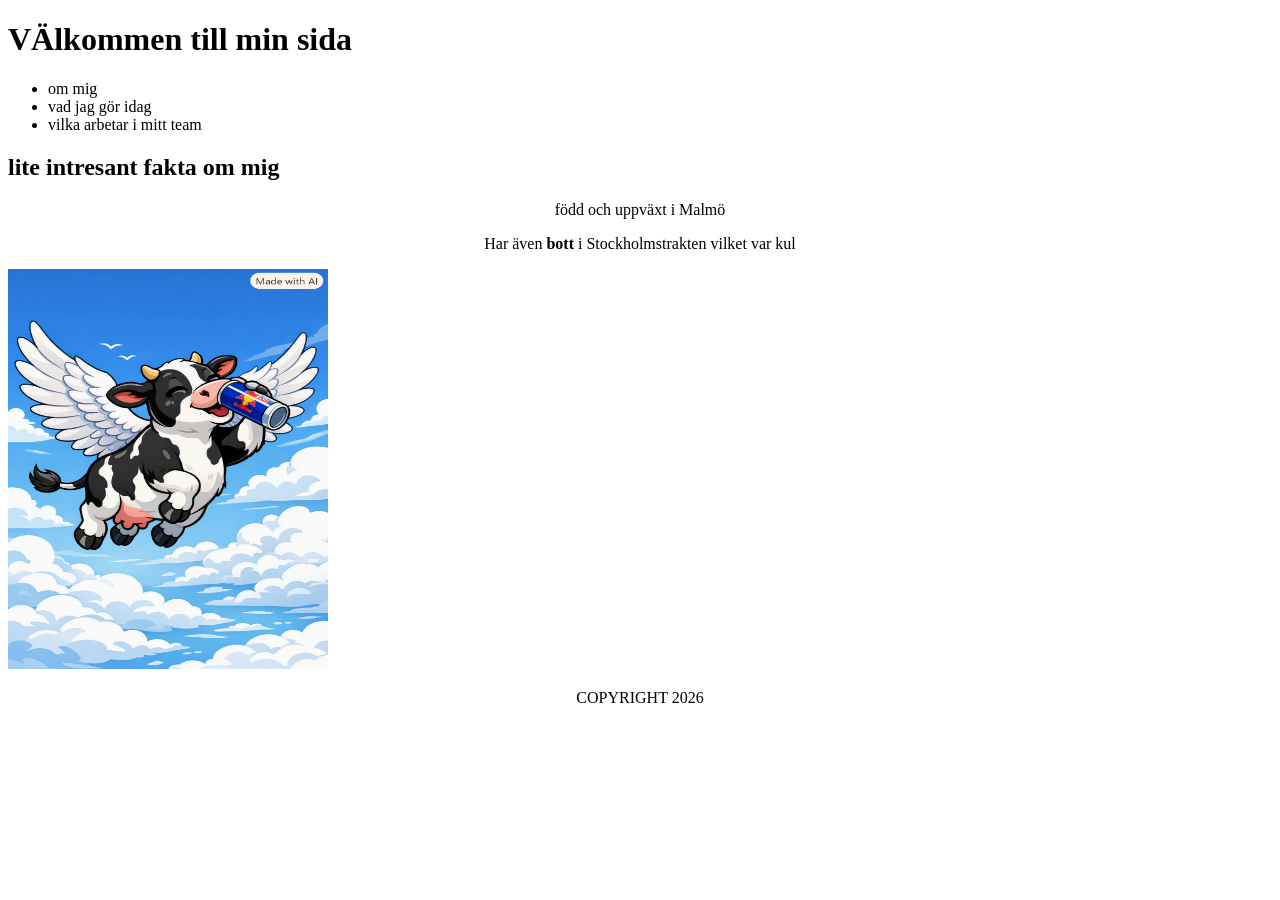
<file: index.html>
<!DOCTYPE html>
<html lang="en">

<head>
    <meta charset="UTF-8">
    <meta name="viewport" content="width=y, initial-scale=1.0">
    <link rel="stylesheet" href="style.css">
    <title>Min sida by ALI</title>
</head>

<body>
    <HEADER>
        <h1>VÄlkommen till min sida</h1>
        <nav>
            <ul>
                <li>om mig</li>
                <li>vad jag gör idag</li>
                <li>vilka arbetar i mitt team</li>
            </ul>
        </nav>
    </HEADER>

    <main>

        <section>
            <h2>lite intresant fakta om mig</h2>
            <p>född och uppväxt i Malmö</p>
            <p>Har även <b>bott</b> i Stockholmstrakten <span>vilket var kul</span></p>
        </section>




    </main>
    
<img src="./IMAGES/flygande ko.png" alt="en flygande ko som har vingar och dricker en redbull" height="400" width="320">

    <footer>
        <p>COPYRIGHT 2026</p>
    </footer>









</body>

</html>
</file>
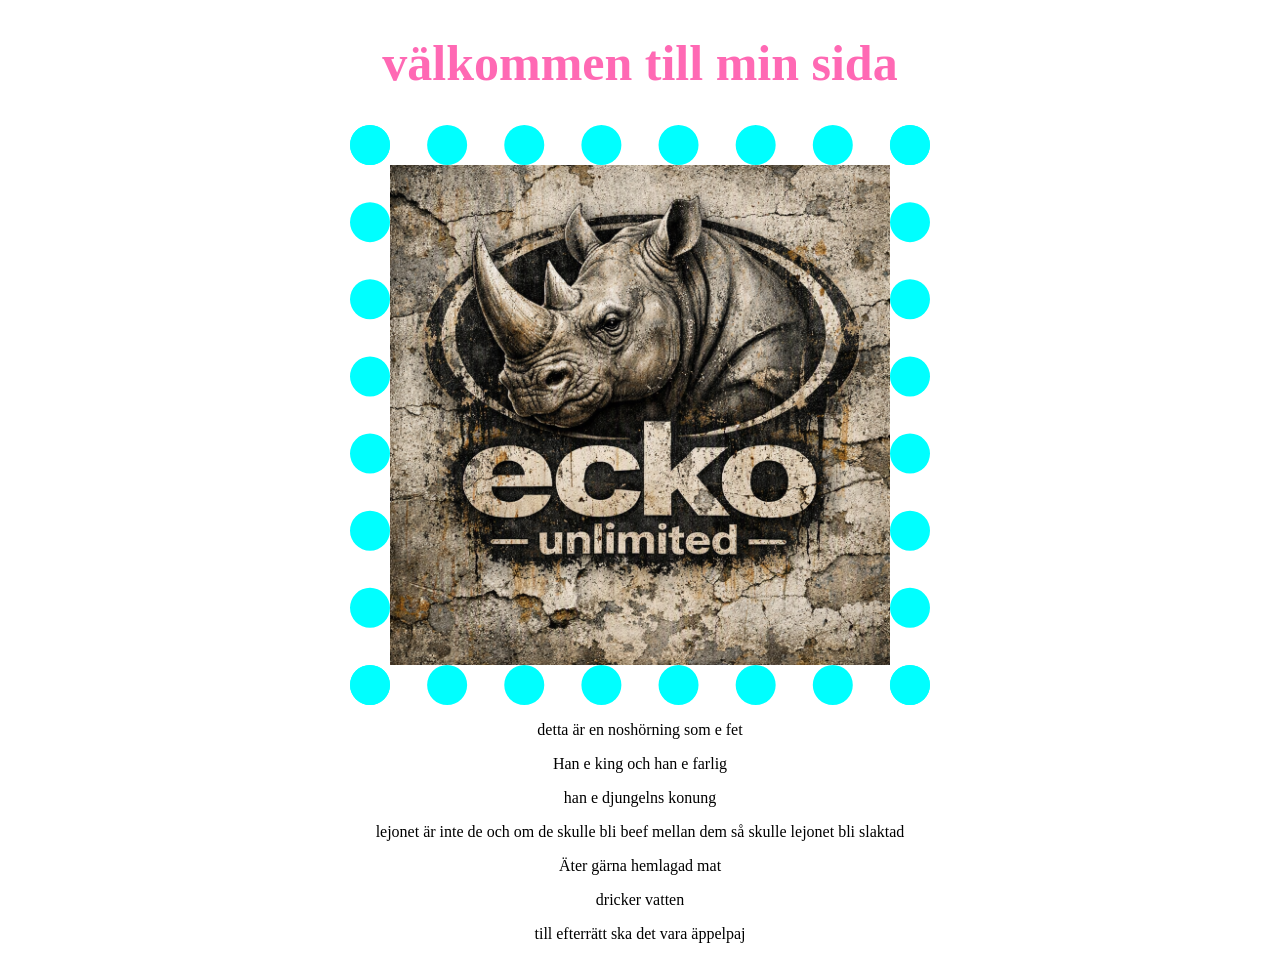
<file: minHemsida.html>
<!DOCTYPE html>
<html lang="en">

<head>
    <meta charset="UTF-8">
    <meta name="viewport" content="width=device-width, initial-scale=1.0">
    <link rel="stylesheet" href="style.css">
    <title>Min Hemsida</title>
</head>

<body>
    </header>
    <h1 class="myheadertext">välkommen till min sida</h1>
    <header>

        <img class="rhino" src="./IMAGES/ecko unlimited.png" alt="en arg noshörning med texten ecko unlimited">

        <main>
            <p>detta är en noshörning som e fet</p>
            <p>Han e king och han e farlig</p>
            <p>han e djungelns konung</p>
            <p>lejonet är inte de och om de skulle bli beef mellan dem så skulle lejonet bli slaktad</p>
            <p>Äter gärna hemlagad mat</p>
            <p>dricker vatten</p>
            <p>till efterrätt ska det vara äppelpaj</p>
        </main>

</body>

</html>
</file>
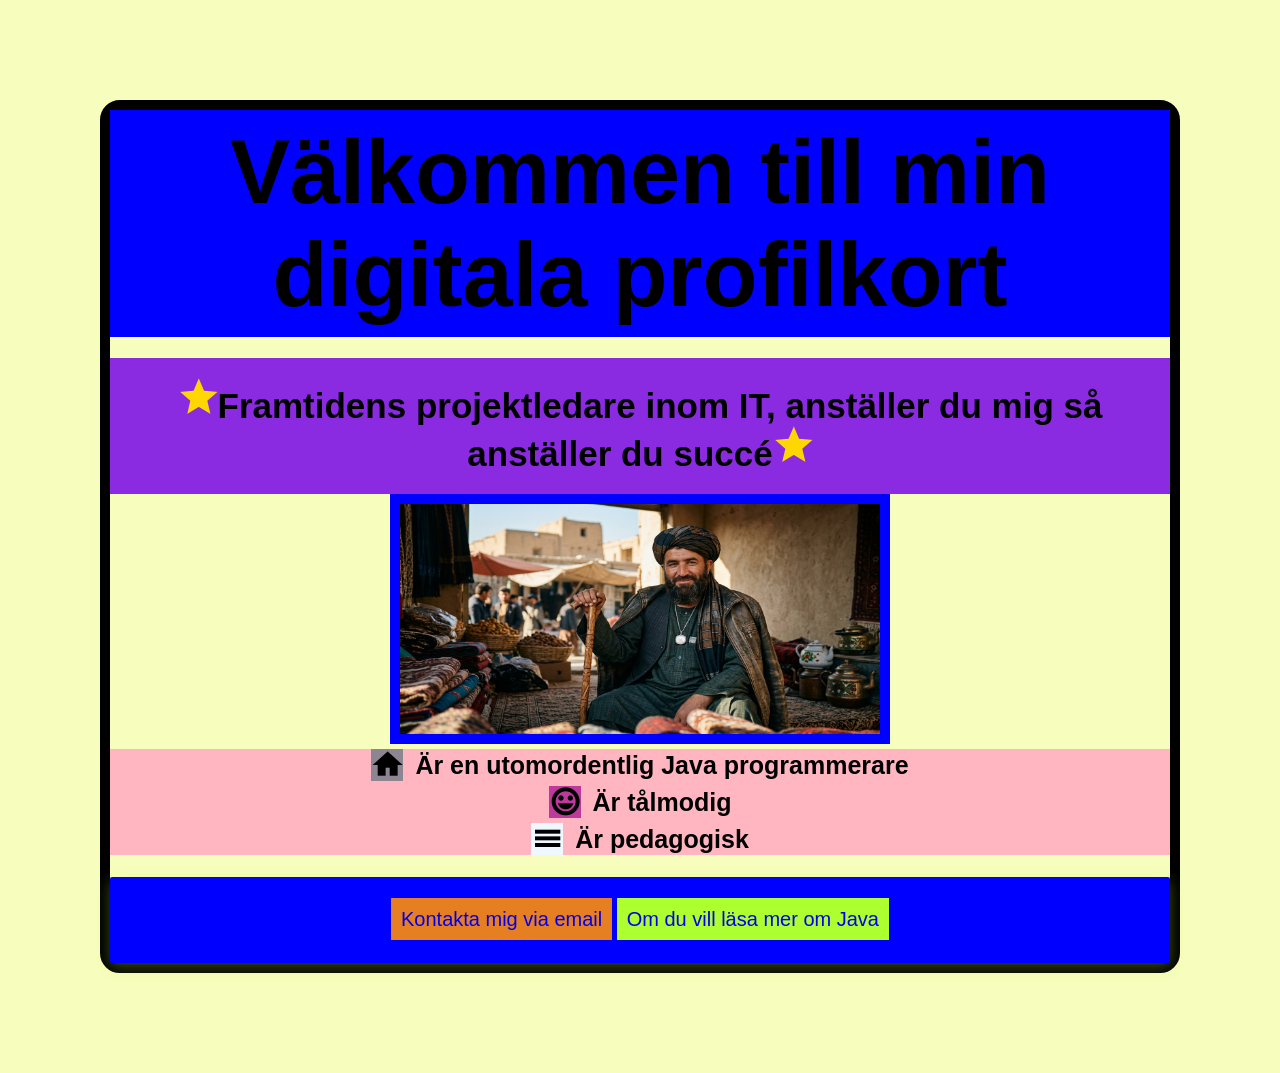
<file: Workshop2.html>
<!DOCTYPE html>
<html lang="en">

<head>
    <meta charset="UTF-8">
    <meta name="viewport" content="width=device-width, initial-scale=1.0">
    <link rel="stylesheet" href="workshop2.css">
    <link rel="stylesheet" href="https://fonts.googleapis.com/icon?family=Material+Icons">
    <title>workshop2</title>
</head>

<body class="Rubbet">
    <header><span></span>
        <h1 class="Rubrik">Välkommen till min digitala profilkort</h1>
        <h5 class="underrubrik">Framtidens projektledare inom IT, anställer du mig så anställer du succé</h5>
    </header></span>
    <img class="afghanbild" src="./IMAGES/Afghan man.jpg" alt="En man från afghanistan som sitter och ler">


    <main>
        <ul class="ul">
            <li class="li"><div class="första">Är en utomordentlig Java programmerare</div></li>
            <li class="li"><div class="andra">Är tålmodig</div></li>
            <li class="li"><div class="tredje">Är pedagogisk</div></li>
        </ul>


        <footer class="footer">
            <a class="kontaktamig" href="mailto:shiralitokhi@outlook.com" target="_blank">Kontakta mig via email</a>
            <a class="java" href="https://www.java.com/" target="_blank">Om du vill läsa mer om Java</a>



        </footer>





    </main>
</body>

</html>
</file>
<file: style.css>
.myheadertext {
    font-size: 50px;
    color: hotpink;
    text-align: center;
    
}

.rhino {
    
    height: 500px;
    border-width: 40px;
    -o-border-image: fill;
    border-style: dotted;
    border-color: aqua;
    margin-left: 750px;
      display: block;
  margin: auto;
  width: 500px;
}

p {text-align: center; }
</file>
<file: workshop2.css>
/* ========== GRUNDINSTÄLLNINGAR ========== */
* {
    margin: 0;
    padding: 0;
    box-sizing: border-box;
}



body {
    font-family: 'Lucida Sans', 'Lucida Sans Regular', 'Lucida Grande', 'Lucida Sans Unicode', Geneva, Verdana, sans-serif;
    background-color: rgb(247, 253, 188);
    border-radius: 20px;
    border: 10px solid black;
    margin: 100px;
    overflow: hidden;
}




.Rubrik {
    text-align: center;
    font-size: 90px;
    display: block;
    padding: 1%;
    background-color: blue;

}


.header {
    text-align: center;
    display: block;
    padding: 100px;
    padding: 2%;
}

.afghanbild {
    margin: auto;
    height: 250px;
    width: 500px;
    display: block;

    border: 10px solid blue;

}

.underrubrik {
    display: block;
    text-align: center;
    font-size: 35px;
    margin-top: 2%;
    background-color: blueviolet;
    justify-content: center;
    gap: 20px;
    padding: 20px;
    align-items: center;

}

.li {
    list-style: none;
    margin: 5px;
    text-align: center;
    font-size: 25px;
    text-decoration: none;
    font-weight: bold;



    /* LÄGG TILL DETTA */
    display: flex;
    align-items: center;
    justify-content: center;
    gap: 12px;
    /* Mellanrum mellan ikon och text */

}


.kontaktamig {
    text-decoration: none;
    padding: 10px;
    font-size: 20px;
    background-color: #e67e22;

}


.java {
    text-decoration: none;
    padding: 10px;
    font-size: 20px;
    background-color: greenyellow;

}

.footer {
    padding: 3%;
    text-align: center;
    text-decoration: none;
    background-color: blue;
    border-radius: 2px;


    /* Växer lite */
    box-shadow: 0 4px 15px rgba(185, 250, 63, 0.3);
    transition: 0.3ms;
}

.a {
    text-decoration: none;
}


.li::before {


    font-family: 'Material Icons';
    content: 'menu';
    font-size: 32px;
    /* Ta bort margin-right, använd gap istället */
    gap: calc(12px);
    display: inline-block;

}

.li:nth-child(2)::before {
    background-color: rgb(189, 57, 156);

    content: 'mood';
    font-family: 'Material Icons';
}


.li:nth-child(3)::before {

background-color: aliceblue;
    content: 'menu';
    font-family: 'Material Icons';
}

.li:nth-child(1)::before {
    background-color: rgb(141, 133, 145);

    content: 'home';
    font-family: 'Material Icons';
}

.ul{
    background-color: lightpink;
    margin-bottom: 2%;
}

/* Vänster ikon */
.underrubrik::before {
    font-family: 'Material Icons';
    content: 'star';
    font-size: 40px;
    color: gold;
    display: inline-block;
    animation: spin 4s linear infinite;
}

/* Höger ikon */
.underrubrik::after {
    font-family: 'Material Icons';
    content: 'star';
    font-size: 40px;
    color: gold;
    display: inline-block;
    animation: spin 4s linear infinite;
}

/* Animering för ikonerna */
@keyframes spin {
    0% { transform: rotate(0deg) scale(1); }
    50% { transform: rotate(180deg) scale(1.3); }
    100% { transform: rotate(360deg) scale(1); }
    
}
.li:nth-child(1):hover{
    transform: scale(1.5);
}
.li:nth-child(2):hover{
    transform: scale(1.9);
}

.li:nth-child(3):hover{
    transform: scale(1.5);
}
</file>
